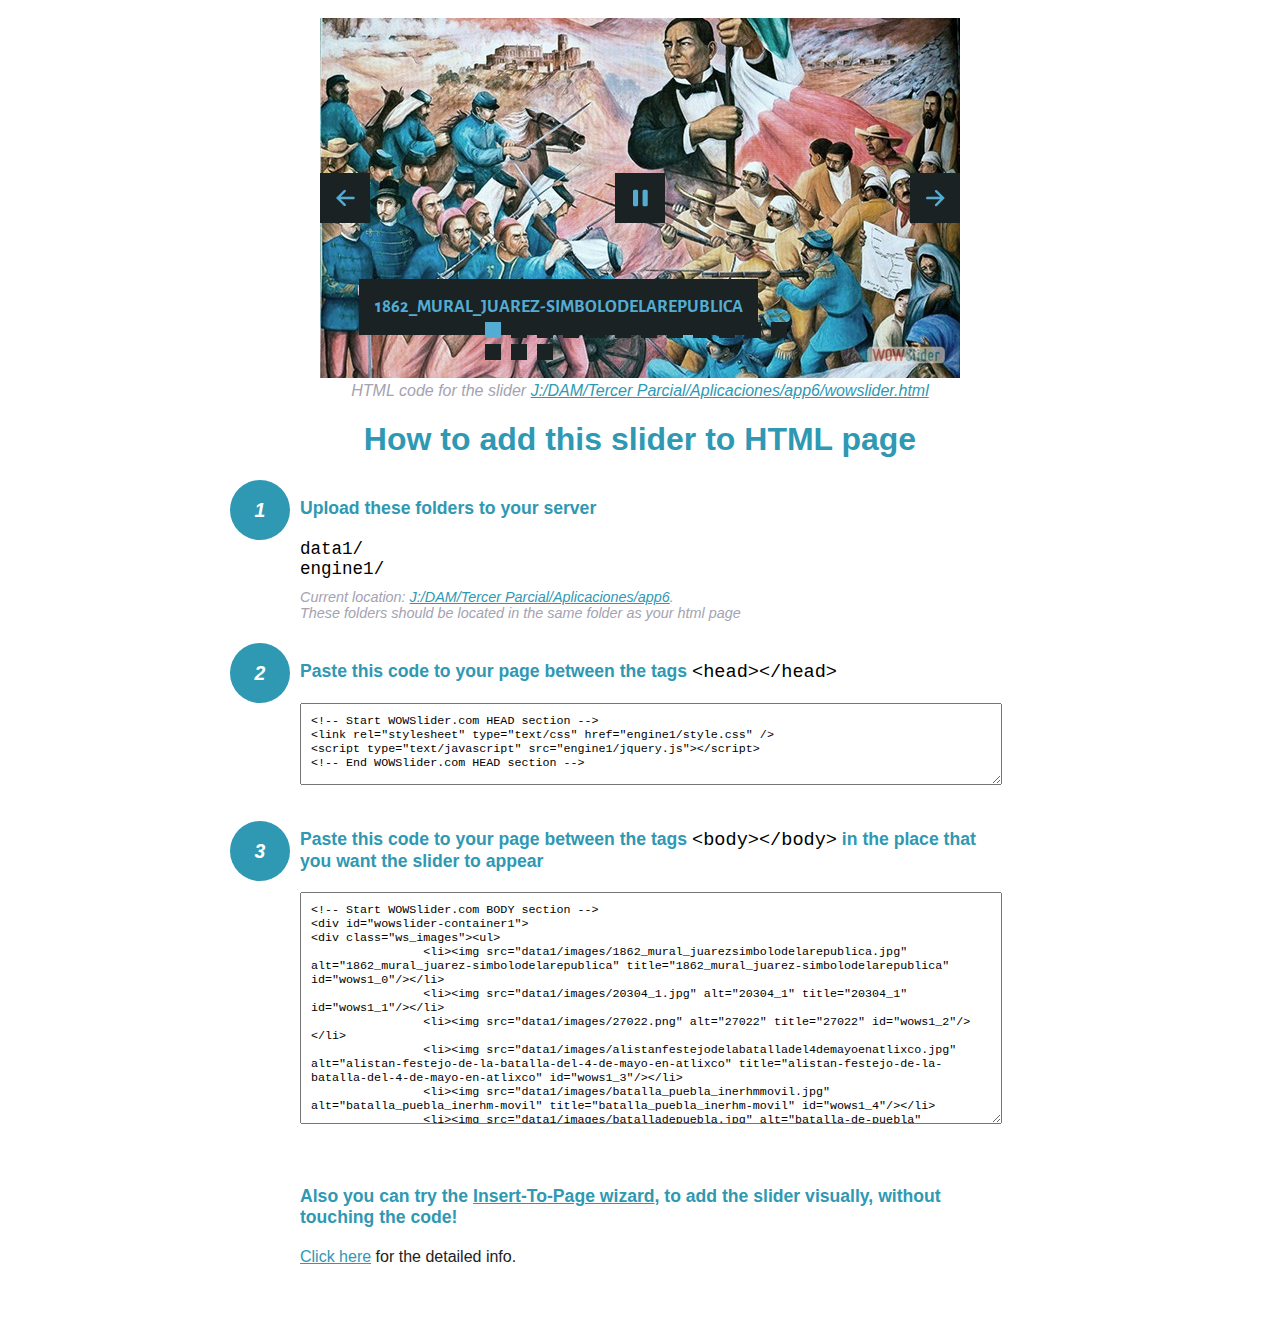
<file: wowslider-howto.html>
<!DOCTYPE html>
<html>
<head>
	<title>WOWSlider</title>
	<meta http-equiv="content-type" content="text/html; charset=utf-8" />
	<meta name="description" content="WOWSlider" />
	
	<!-- Start WOWSlider.com HEAD section --> <!-- add to the <head> of your page -->
	<link rel="stylesheet" type="text/css" href="engine1/style.css" />
	<script type="text/javascript" src="engine1/jquery.js"></script>
	<!-- End WOWSlider.com HEAD section -->


<style>
.instuction {
	font-family: sans-serif, Arial;
	display: block;
	margin: 0 auto;
	max-width: 820px;
	width: 100%;
	padding: 0 70px;
	color: #222;
	-webkit-box-sizing: border-box;
	-moz-box-sizing: border-box;
	box-sizing: border-box;
}
.instuction h1 img {
	max-width: 170px;
	vertical-align: middle;
	margin-bottom: 10px;
}
.instuction h1 {
	color: #2F98B3;
	text-align: center;
}
.instuction h2 {
	position: relative;
	font-size: 1.1em;
	color: #2F98B3;
	margin-bottom: 20px;
	margin-top: 40px;
}
.instuction h2 span.num {
	position: absolute;
	left: -70px;
	top: -18px;
	display: inline-block;
	vertical-align: middle;
	font-style: italic;
	font-size: 1.1em;
	width: 60px;
	height: 60px;
	line-height: 60px;
	text-align: center;
	background: #2F98B3;
	color: #fff;
	border-radius: 50%;
}
.instuction .mono {
	color: #000;
	font-family: monospace;
	font-size: 1.3em;
	font-weight: normal;
}
.instuction li.mono {
	font-size: 1.5em;
}

.instuction ul {
	font-size: 0.9em;
	margin-top: 0;
	padding-left: 0;
	list-style: none;
}
.instuction .note {
	color: #A3A3B2;
	font-style: italic;
	padding-top: 10px;
}
.instuction p.note {
	text-align: center;
	padding-top: 0;
	margin-top: 4px;
}
.instuction textarea {
	font-size: 0.9em;
	min-height: 60px;
	padding: 10px;
	margin: 0;
	overflow: auto;
	max-width: 100%;
	width: 100%;
}
.instuction a,
.instuction a:visited {
	color: #2F98B3;
}
</style>


</head>
<body style="margin:auto">

<br>

<!-- Start WOWSlider.com BODY section --> <!-- add to the <body> of your page -->
<div id="wowslider-container1">
<div class="ws_images"><ul>
		<li><img src="data1/images/1862_mural_juarezsimbolodelarepublica.jpg" alt="1862_mural_juarez-simbolodelarepublica" title="1862_mural_juarez-simbolodelarepublica" id="wows1_0"/></li>
		<li><img src="data1/images/20304_1.jpg" alt="20304_1" title="20304_1" id="wows1_1"/></li>
		<li><img src="data1/images/27022.png" alt="27022" title="27022" id="wows1_2"/></li>
		<li><img src="data1/images/alistanfestejodelabatalladel4demayoenatlixco.jpg" alt="alistan-festejo-de-la-batalla-del-4-de-mayo-en-atlixco" title="alistan-festejo-de-la-batalla-del-4-de-mayo-en-atlixco" id="wows1_3"/></li>
		<li><img src="data1/images/batalla_puebla_inerhmmovil.jpg" alt="batalla_puebla_inerhm-movil" title="batalla_puebla_inerhm-movil" id="wows1_4"/></li>
		<li><img src="data1/images/batalladepuebla.jpg" alt="batalla-de-puebla" title="batalla-de-puebla" id="wows1_5"/></li>
		<li><img src="data1/images/batallapuebla.jpg" alt="batalla-puebla" title="batalla-puebla" id="wows1_6"/></li>
		<li><img src="data1/images/desfile5demayo12.jpg" alt="DESFILE5DEMAYO-12" title="DESFILE5DEMAYO-12" id="wows1_7"/></li>
		<li><img src="data1/images/enatlixcoconmemoranhechosheroicosdel4demayode1862.jpg" alt="en-atlixco-conmemoran-hechos-heroicos-del-4-de-mayo-de-1862" title="en-atlixco-conmemoran-hechos-heroicos-del-4-de-mayo-de-1862" id="wows1_8"/></li>
		<li><img src="data1/images/historiadelabatalladepuebla.jpg" alt="historia-de-la-batalla-de-puebla" title="historia-de-la-batalla-de-puebla" id="wows1_9"/></li>
		<li><img src="data1/images/ignaciozaragozabatalla.jpg" alt="ignacio-zaragoza-batalla" title="ignacio-zaragoza-batalla" id="wows1_10"/></li>
		<li><img src="data1/images/luis_gordoa_2.jpg" alt="LUIS_GORDOA_2" title="LUIS_GORDOA_2" id="wows1_11"/></li>
		<li><img src="data1/images/muralcopia.jpg" alt="muralcopia" title="muralcopia" id="wows1_12"/></li>
		<li><a href="http://wowslider.com"><img src="data1/images/pablo_crespo_1.jpg" alt="wowslider" title="PABLO_CRESPO_1" id="wows1_13"/></a></li>
		<li><img src="data1/images/wikipuebla_0125.jpg" alt="Wikipuebla_0125" title="Wikipuebla_0125" id="wows1_14"/></li>
	</ul></div>
	<div class="ws_bullets"><div>
		<a href="#" title="1862_mural_juarez-simbolodelarepublica"><span><img src="data1/tooltips/1862_mural_juarezsimbolodelarepublica.jpg" alt="1862_mural_juarez-simbolodelarepublica"/>1</span></a>
		<a href="#" title="20304_1"><span><img src="data1/tooltips/20304_1.jpg" alt="20304_1"/>2</span></a>
		<a href="#" title="27022"><span><img src="data1/tooltips/27022.png" alt="27022"/>3</span></a>
		<a href="#" title="alistan-festejo-de-la-batalla-del-4-de-mayo-en-atlixco"><span><img src="data1/tooltips/alistanfestejodelabatalladel4demayoenatlixco.jpg" alt="alistan-festejo-de-la-batalla-del-4-de-mayo-en-atlixco"/>4</span></a>
		<a href="#" title="batalla_puebla_inerhm-movil"><span><img src="data1/tooltips/batalla_puebla_inerhmmovil.jpg" alt="batalla_puebla_inerhm-movil"/>5</span></a>
		<a href="#" title="batalla-de-puebla"><span><img src="data1/tooltips/batalladepuebla.jpg" alt="batalla-de-puebla"/>6</span></a>
		<a href="#" title="batalla-puebla"><span><img src="data1/tooltips/batallapuebla.jpg" alt="batalla-puebla"/>7</span></a>
		<a href="#" title="DESFILE5DEMAYO-12"><span><img src="data1/tooltips/desfile5demayo12.jpg" alt="DESFILE5DEMAYO-12"/>8</span></a>
		<a href="#" title="en-atlixco-conmemoran-hechos-heroicos-del-4-de-mayo-de-1862"><span><img src="data1/tooltips/enatlixcoconmemoranhechosheroicosdel4demayode1862.jpg" alt="en-atlixco-conmemoran-hechos-heroicos-del-4-de-mayo-de-1862"/>9</span></a>
		<a href="#" title="historia-de-la-batalla-de-puebla"><span><img src="data1/tooltips/historiadelabatalladepuebla.jpg" alt="historia-de-la-batalla-de-puebla"/>10</span></a>
		<a href="#" title="ignacio-zaragoza-batalla"><span><img src="data1/tooltips/ignaciozaragozabatalla.jpg" alt="ignacio-zaragoza-batalla"/>11</span></a>
		<a href="#" title="LUIS_GORDOA_2"><span><img src="data1/tooltips/luis_gordoa_2.jpg" alt="LUIS_GORDOA_2"/>12</span></a>
		<a href="#" title="muralcopia"><span><img src="data1/tooltips/muralcopia.jpg" alt="muralcopia"/>13</span></a>
		<a href="#" title="PABLO_CRESPO_1"><span><img src="data1/tooltips/pablo_crespo_1.jpg" alt="PABLO_CRESPO_1"/>14</span></a>
		<a href="#" title="Wikipuebla_0125"><span><img src="data1/tooltips/wikipuebla_0125.jpg" alt="Wikipuebla_0125"/>15</span></a>
	</div></div><div class="ws_script" style="position:absolute;left:-99%"><a href="http://wowslider.com">wowslider.com</a> by WOWSlider.com v8.7</div>
<div class="ws_shadow"></div>
</div>	
<script type="text/javascript" src="engine1/wowslider.js"></script>
<script type="text/javascript" src="engine1/script.js"></script>
<!-- End WOWSlider.com BODY section -->


<div class="instuction">
	<p class="note">HTML code for the slider <a href="file:///J:/DAM/Tercer Parcial/Aplicaciones/app6/wowslider.html">J:/DAM/Tercer Parcial/Aplicaciones/app6/wowslider.html</a></p>

	<h1>
		How to add this slider to HTML page
	</h1>

	<h2><span class="num">1</span> Upload these folders to your server</h2>
	<ul>
		<li class="mono">data1/</li>
		<li class="mono">engine1/</li>
		<li class="note">Current location: <a href="file:///J:/DAM/Tercer Parcial/Aplicaciones/app6">J:/DAM/Tercer Parcial/Aplicaciones/app6</a>. <br>These folders should be located in the same folder as your html page</li>
	</ul>

	<h2><span class="num">2</span> Paste this code to your page between the tags <span class="mono">&lt;head&gt;&lt;/head&gt;</span></h2>
	<textarea onclick="this.select()">&lt;!-- Start WOWSlider.com HEAD section --&gt;
&lt;link rel=&quot;stylesheet&quot; type=&quot;text/css&quot; href=&quot;engine1/style.css&quot; /&gt;
&lt;script type=&quot;text/javascript&quot; src=&quot;engine1/jquery.js&quot;&gt;&lt;/script&gt;
&lt;!-- End WOWSlider.com HEAD section --&gt;</textarea>


	<h2><span class="num" style="top: -8px;">3</span> Paste this code to your page between the tags <span class="mono">&lt;body&gt;&lt;/body&gt;</span> in the place that you want the slider to appear</h2>
	<textarea onclick="this.select()" rows="15">&lt;!-- Start WOWSlider.com BODY section --&gt;
&lt;div id=&quot;wowslider-container1&quot;&gt;
&lt;div class=&quot;ws_images&quot;&gt;&lt;ul&gt;
		&lt;li&gt;&lt;img src=&quot;data1/images/1862_mural_juarezsimbolodelarepublica.jpg&quot; alt=&quot;1862_mural_juarez-simbolodelarepublica&quot; title=&quot;1862_mural_juarez-simbolodelarepublica&quot; id=&quot;wows1_0&quot;/&gt;&lt;/li&gt;
		&lt;li&gt;&lt;img src=&quot;data1/images/20304_1.jpg&quot; alt=&quot;20304_1&quot; title=&quot;20304_1&quot; id=&quot;wows1_1&quot;/&gt;&lt;/li&gt;
		&lt;li&gt;&lt;img src=&quot;data1/images/27022.png&quot; alt=&quot;27022&quot; title=&quot;27022&quot; id=&quot;wows1_2&quot;/&gt;&lt;/li&gt;
		&lt;li&gt;&lt;img src=&quot;data1/images/alistanfestejodelabatalladel4demayoenatlixco.jpg&quot; alt=&quot;alistan-festejo-de-la-batalla-del-4-de-mayo-en-atlixco&quot; title=&quot;alistan-festejo-de-la-batalla-del-4-de-mayo-en-atlixco&quot; id=&quot;wows1_3&quot;/&gt;&lt;/li&gt;
		&lt;li&gt;&lt;img src=&quot;data1/images/batalla_puebla_inerhmmovil.jpg&quot; alt=&quot;batalla_puebla_inerhm-movil&quot; title=&quot;batalla_puebla_inerhm-movil&quot; id=&quot;wows1_4&quot;/&gt;&lt;/li&gt;
		&lt;li&gt;&lt;img src=&quot;data1/images/batalladepuebla.jpg&quot; alt=&quot;batalla-de-puebla&quot; title=&quot;batalla-de-puebla&quot; id=&quot;wows1_5&quot;/&gt;&lt;/li&gt;
		&lt;li&gt;&lt;img src=&quot;data1/images/batallapuebla.jpg&quot; alt=&quot;batalla-puebla&quot; title=&quot;batalla-puebla&quot; id=&quot;wows1_6&quot;/&gt;&lt;/li&gt;
		&lt;li&gt;&lt;img src=&quot;data1/images/desfile5demayo12.jpg&quot; alt=&quot;DESFILE5DEMAYO-12&quot; title=&quot;DESFILE5DEMAYO-12&quot; id=&quot;wows1_7&quot;/&gt;&lt;/li&gt;
		&lt;li&gt;&lt;img src=&quot;data1/images/enatlixcoconmemoranhechosheroicosdel4demayode1862.jpg&quot; alt=&quot;en-atlixco-conmemoran-hechos-heroicos-del-4-de-mayo-de-1862&quot; title=&quot;en-atlixco-conmemoran-hechos-heroicos-del-4-de-mayo-de-1862&quot; id=&quot;wows1_8&quot;/&gt;&lt;/li&gt;
		&lt;li&gt;&lt;img src=&quot;data1/images/historiadelabatalladepuebla.jpg&quot; alt=&quot;historia-de-la-batalla-de-puebla&quot; title=&quot;historia-de-la-batalla-de-puebla&quot; id=&quot;wows1_9&quot;/&gt;&lt;/li&gt;
		&lt;li&gt;&lt;img src=&quot;data1/images/ignaciozaragozabatalla.jpg&quot; alt=&quot;ignacio-zaragoza-batalla&quot; title=&quot;ignacio-zaragoza-batalla&quot; id=&quot;wows1_10&quot;/&gt;&lt;/li&gt;
		&lt;li&gt;&lt;img src=&quot;data1/images/luis_gordoa_2.jpg&quot; alt=&quot;LUIS_GORDOA_2&quot; title=&quot;LUIS_GORDOA_2&quot; id=&quot;wows1_11&quot;/&gt;&lt;/li&gt;
		&lt;li&gt;&lt;img src=&quot;data1/images/muralcopia.jpg&quot; alt=&quot;muralcopia&quot; title=&quot;muralcopia&quot; id=&quot;wows1_12&quot;/&gt;&lt;/li&gt;
		&lt;li&gt;&lt;a href=&quot;http://wowslider.com&quot;&gt;&lt;img src=&quot;data1/images/pablo_crespo_1.jpg&quot; alt=&quot;wowslider&quot; title=&quot;PABLO_CRESPO_1&quot; id=&quot;wows1_13&quot;/&gt;&lt;/a&gt;&lt;/li&gt;
		&lt;li&gt;&lt;img src=&quot;data1/images/wikipuebla_0125.jpg&quot; alt=&quot;Wikipuebla_0125&quot; title=&quot;Wikipuebla_0125&quot; id=&quot;wows1_14&quot;/&gt;&lt;/li&gt;
	&lt;/ul&gt;&lt;/div&gt;
	&lt;div class=&quot;ws_bullets&quot;&gt;&lt;div&gt;
		&lt;a href=&quot;#&quot; title=&quot;1862_mural_juarez-simbolodelarepublica&quot;&gt;&lt;span&gt;&lt;img src=&quot;data1/tooltips/1862_mural_juarezsimbolodelarepublica.jpg&quot; alt=&quot;1862_mural_juarez-simbolodelarepublica&quot;/&gt;1&lt;/span&gt;&lt;/a&gt;
		&lt;a href=&quot;#&quot; title=&quot;20304_1&quot;&gt;&lt;span&gt;&lt;img src=&quot;data1/tooltips/20304_1.jpg&quot; alt=&quot;20304_1&quot;/&gt;2&lt;/span&gt;&lt;/a&gt;
		&lt;a href=&quot;#&quot; title=&quot;27022&quot;&gt;&lt;span&gt;&lt;img src=&quot;data1/tooltips/27022.png&quot; alt=&quot;27022&quot;/&gt;3&lt;/span&gt;&lt;/a&gt;
		&lt;a href=&quot;#&quot; title=&quot;alistan-festejo-de-la-batalla-del-4-de-mayo-en-atlixco&quot;&gt;&lt;span&gt;&lt;img src=&quot;data1/tooltips/alistanfestejodelabatalladel4demayoenatlixco.jpg&quot; alt=&quot;alistan-festejo-de-la-batalla-del-4-de-mayo-en-atlixco&quot;/&gt;4&lt;/span&gt;&lt;/a&gt;
		&lt;a href=&quot;#&quot; title=&quot;batalla_puebla_inerhm-movil&quot;&gt;&lt;span&gt;&lt;img src=&quot;data1/tooltips/batalla_puebla_inerhmmovil.jpg&quot; alt=&quot;batalla_puebla_inerhm-movil&quot;/&gt;5&lt;/span&gt;&lt;/a&gt;
		&lt;a href=&quot;#&quot; title=&quot;batalla-de-puebla&quot;&gt;&lt;span&gt;&lt;img src=&quot;data1/tooltips/batalladepuebla.jpg&quot; alt=&quot;batalla-de-puebla&quot;/&gt;6&lt;/span&gt;&lt;/a&gt;
		&lt;a href=&quot;#&quot; title=&quot;batalla-puebla&quot;&gt;&lt;span&gt;&lt;img src=&quot;data1/tooltips/batallapuebla.jpg&quot; alt=&quot;batalla-puebla&quot;/&gt;7&lt;/span&gt;&lt;/a&gt;
		&lt;a href=&quot;#&quot; title=&quot;DESFILE5DEMAYO-12&quot;&gt;&lt;span&gt;&lt;img src=&quot;data1/tooltips/desfile5demayo12.jpg&quot; alt=&quot;DESFILE5DEMAYO-12&quot;/&gt;8&lt;/span&gt;&lt;/a&gt;
		&lt;a href=&quot;#&quot; title=&quot;en-atlixco-conmemoran-hechos-heroicos-del-4-de-mayo-de-1862&quot;&gt;&lt;span&gt;&lt;img src=&quot;data1/tooltips/enatlixcoconmemoranhechosheroicosdel4demayode1862.jpg&quot; alt=&quot;en-atlixco-conmemoran-hechos-heroicos-del-4-de-mayo-de-1862&quot;/&gt;9&lt;/span&gt;&lt;/a&gt;
		&lt;a href=&quot;#&quot; title=&quot;historia-de-la-batalla-de-puebla&quot;&gt;&lt;span&gt;&lt;img src=&quot;data1/tooltips/historiadelabatalladepuebla.jpg&quot; alt=&quot;historia-de-la-batalla-de-puebla&quot;/&gt;10&lt;/span&gt;&lt;/a&gt;
		&lt;a href=&quot;#&quot; title=&quot;ignacio-zaragoza-batalla&quot;&gt;&lt;span&gt;&lt;img src=&quot;data1/tooltips/ignaciozaragozabatalla.jpg&quot; alt=&quot;ignacio-zaragoza-batalla&quot;/&gt;11&lt;/span&gt;&lt;/a&gt;
		&lt;a href=&quot;#&quot; title=&quot;LUIS_GORDOA_2&quot;&gt;&lt;span&gt;&lt;img src=&quot;data1/tooltips/luis_gordoa_2.jpg&quot; alt=&quot;LUIS_GORDOA_2&quot;/&gt;12&lt;/span&gt;&lt;/a&gt;
		&lt;a href=&quot;#&quot; title=&quot;muralcopia&quot;&gt;&lt;span&gt;&lt;img src=&quot;data1/tooltips/muralcopia.jpg&quot; alt=&quot;muralcopia&quot;/&gt;13&lt;/span&gt;&lt;/a&gt;
		&lt;a href=&quot;#&quot; title=&quot;PABLO_CRESPO_1&quot;&gt;&lt;span&gt;&lt;img src=&quot;data1/tooltips/pablo_crespo_1.jpg&quot; alt=&quot;PABLO_CRESPO_1&quot;/&gt;14&lt;/span&gt;&lt;/a&gt;
		&lt;a href=&quot;#&quot; title=&quot;Wikipuebla_0125&quot;&gt;&lt;span&gt;&lt;img src=&quot;data1/tooltips/wikipuebla_0125.jpg&quot; alt=&quot;Wikipuebla_0125&quot;/&gt;15&lt;/span&gt;&lt;/a&gt;
	&lt;/div&gt;&lt;/div&gt;&lt;div class=&quot;ws_script&quot; style=&quot;position:absolute;left:-99%&quot;&gt;&lt;a href=&quot;http://wowslider.com&quot;&gt;wowslider.com&lt;/a&gt; by WOWSlider.com v8.7&lt;/div&gt;
&lt;div class=&quot;ws_shadow&quot;&gt;&lt;/div&gt;
&lt;/div&gt;	
&lt;script type=&quot;text/javascript&quot; src=&quot;engine1/wowslider.js&quot;&gt;&lt;/script&gt;
&lt;script type=&quot;text/javascript&quot; src=&quot;engine1/script.js&quot;&gt;&lt;/script&gt;
&lt;!-- End WOWSlider.com BODY section --&gt;</textarea>

<br><br>
<h2>Also you can try the <a href="http://wowslider.com/help/add-wowslider-to-page-2.html" target="_blank">Insert-To-Page wizard</a>, to add the slider visually, without touching the code!</h2>
<p>
	<a href="http://wowslider.com/help/add-wowslider-to-page-2.html" target="_blank">Click here</a> for the detailed info.
</p>
</div>

<br><br>
</body>
</html>
</file>
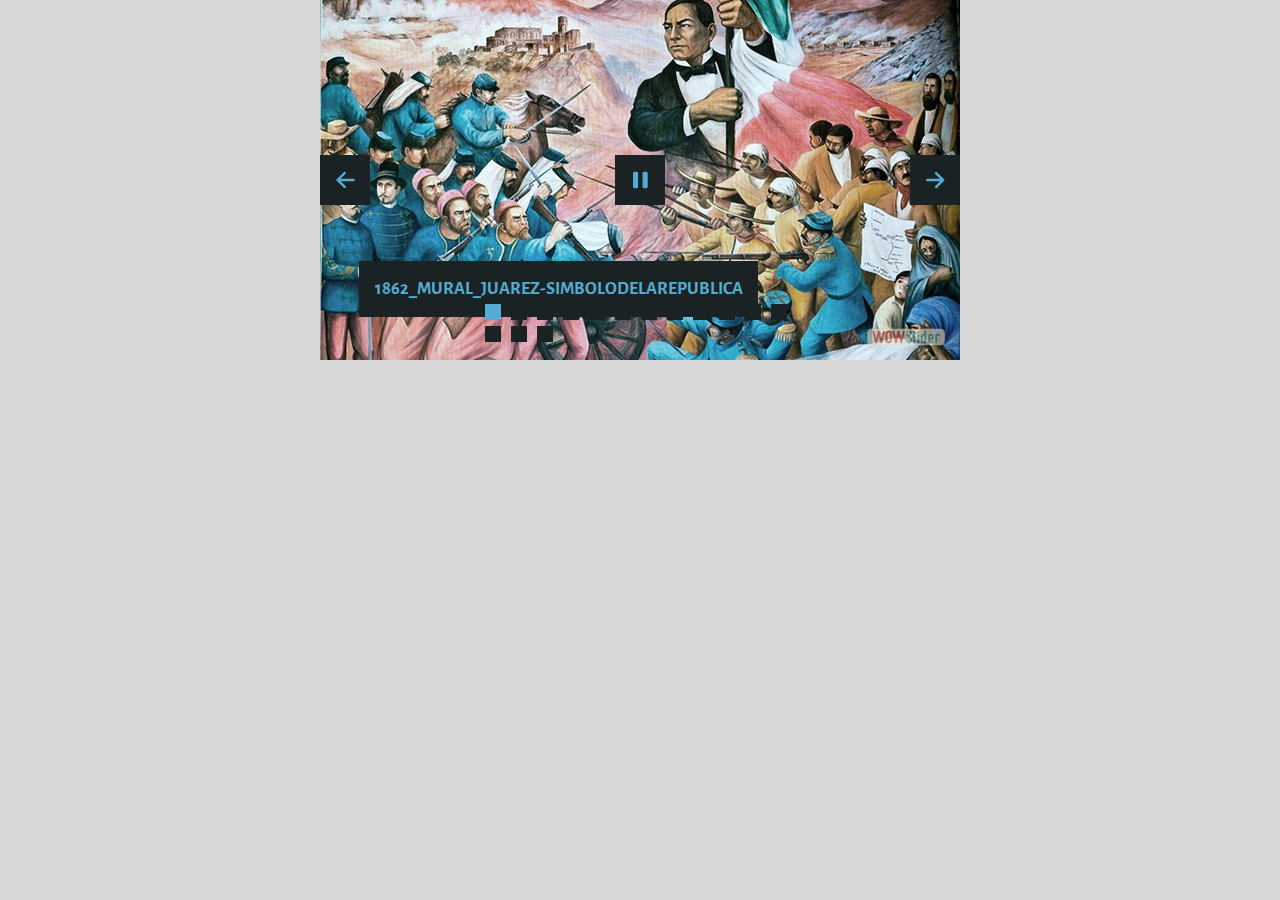
<file: wowslider.html>
<!DOCTYPE html>
<html>
<head>
	<title>Visor</title>
	<meta http-equiv="content-type" content="text/html; charset=utf-8" />
	<meta name="description" content="Made with WOW Slider - Create beautiful, responsive image sliders in a few clicks. Awesome skins and animations. Wowslider.com" />
	
	<!-- Start WOWSlider.com HEAD section --> <!-- add to the <head> of your page -->
	<link rel="stylesheet" type="text/css" href="engine1/style.css" />
	<script type="text/javascript" src="engine1/jquery.js"></script>
	<!-- End WOWSlider.com HEAD section -->

</head>
<body style="background-color:#d7d7d7;margin:auto">
	
	<!-- Start WOWSlider.com BODY section --> <!-- add to the <body> of your page -->
	<div id="wowslider-container1">
	<div class="ws_images"><ul>
		<li><img src="data1/images/1862_mural_juarezsimbolodelarepublica.jpg" alt="1862_mural_juarez-simbolodelarepublica" title="1862_mural_juarez-simbolodelarepublica" id="wows1_0"/></li>
		<li><img src="data1/images/20304_1.jpg" alt="20304_1" title="20304_1" id="wows1_1"/></li>
		<li><img src="data1/images/27022.png" alt="27022" title="27022" id="wows1_2"/></li>
		<li><img src="data1/images/alistanfestejodelabatalladel4demayoenatlixco.jpg" alt="alistan-festejo-de-la-batalla-del-4-de-mayo-en-atlixco" title="alistan-festejo-de-la-batalla-del-4-de-mayo-en-atlixco" id="wows1_3"/></li>
		<li><img src="data1/images/batalla_puebla_inerhmmovil.jpg" alt="batalla_puebla_inerhm-movil" title="batalla_puebla_inerhm-movil" id="wows1_4"/></li>
		<li><img src="data1/images/batalladepuebla.jpg" alt="batalla-de-puebla" title="batalla-de-puebla" id="wows1_5"/></li>
		<li><img src="data1/images/batallapuebla.jpg" alt="batalla-puebla" title="batalla-puebla" id="wows1_6"/></li>
		<li><img src="data1/images/desfile5demayo12.jpg" alt="DESFILE5DEMAYO-12" title="DESFILE5DEMAYO-12" id="wows1_7"/></li>
		<li><img src="data1/images/enatlixcoconmemoranhechosheroicosdel4demayode1862.jpg" alt="en-atlixco-conmemoran-hechos-heroicos-del-4-de-mayo-de-1862" title="en-atlixco-conmemoran-hechos-heroicos-del-4-de-mayo-de-1862" id="wows1_8"/></li>
		<li><img src="data1/images/historiadelabatalladepuebla.jpg" alt="historia-de-la-batalla-de-puebla" title="historia-de-la-batalla-de-puebla" id="wows1_9"/></li>
		<li><img src="data1/images/ignaciozaragozabatalla.jpg" alt="ignacio-zaragoza-batalla" title="ignacio-zaragoza-batalla" id="wows1_10"/></li>
		<li><img src="data1/images/luis_gordoa_2.jpg" alt="LUIS_GORDOA_2" title="LUIS_GORDOA_2" id="wows1_11"/></li>
		<li><img src="data1/images/muralcopia.jpg" alt="muralcopia" title="muralcopia" id="wows1_12"/></li>
		<li><a href="http://wowslider.com"><img src="data1/images/pablo_crespo_1.jpg" alt="wowslider" title="PABLO_CRESPO_1" id="wows1_13"/></a></li>
		<li><img src="data1/images/wikipuebla_0125.jpg" alt="Wikipuebla_0125" title="Wikipuebla_0125" id="wows1_14"/></li>
	</ul></div>
	<div class="ws_bullets"><div>
		<a href="#" title="1862_mural_juarez-simbolodelarepublica"><span><img src="data1/tooltips/1862_mural_juarezsimbolodelarepublica.jpg" alt="1862_mural_juarez-simbolodelarepublica"/>1</span></a>
		<a href="#" title="20304_1"><span><img src="data1/tooltips/20304_1.jpg" alt="20304_1"/>2</span></a>
		<a href="#" title="27022"><span><img src="data1/tooltips/27022.png" alt="27022"/>3</span></a>
		<a href="#" title="alistan-festejo-de-la-batalla-del-4-de-mayo-en-atlixco"><span><img src="data1/tooltips/alistanfestejodelabatalladel4demayoenatlixco.jpg" alt="alistan-festejo-de-la-batalla-del-4-de-mayo-en-atlixco"/>4</span></a>
		<a href="#" title="batalla_puebla_inerhm-movil"><span><img src="data1/tooltips/batalla_puebla_inerhmmovil.jpg" alt="batalla_puebla_inerhm-movil"/>5</span></a>
		<a href="#" title="batalla-de-puebla"><span><img src="data1/tooltips/batalladepuebla.jpg" alt="batalla-de-puebla"/>6</span></a>
		<a href="#" title="batalla-puebla"><span><img src="data1/tooltips/batallapuebla.jpg" alt="batalla-puebla"/>7</span></a>
		<a href="#" title="DESFILE5DEMAYO-12"><span><img src="data1/tooltips/desfile5demayo12.jpg" alt="DESFILE5DEMAYO-12"/>8</span></a>
		<a href="#" title="en-atlixco-conmemoran-hechos-heroicos-del-4-de-mayo-de-1862"><span><img src="data1/tooltips/enatlixcoconmemoranhechosheroicosdel4demayode1862.jpg" alt="en-atlixco-conmemoran-hechos-heroicos-del-4-de-mayo-de-1862"/>9</span></a>
		<a href="#" title="historia-de-la-batalla-de-puebla"><span><img src="data1/tooltips/historiadelabatalladepuebla.jpg" alt="historia-de-la-batalla-de-puebla"/>10</span></a>
		<a href="#" title="ignacio-zaragoza-batalla"><span><img src="data1/tooltips/ignaciozaragozabatalla.jpg" alt="ignacio-zaragoza-batalla"/>11</span></a>
		<a href="#" title="LUIS_GORDOA_2"><span><img src="data1/tooltips/luis_gordoa_2.jpg" alt="LUIS_GORDOA_2"/>12</span></a>
		<a href="#" title="muralcopia"><span><img src="data1/tooltips/muralcopia.jpg" alt="muralcopia"/>13</span></a>
		<a href="#" title="PABLO_CRESPO_1"><span><img src="data1/tooltips/pablo_crespo_1.jpg" alt="PABLO_CRESPO_1"/>14</span></a>
		<a href="#" title="Wikipuebla_0125"><span><img src="data1/tooltips/wikipuebla_0125.jpg" alt="Wikipuebla_0125"/>15</span></a>
	</div></div><div class="ws_script" style="position:absolute;left:-99%"><a href="http://wowslider.com">wowslider.com</a> by WOWSlider.com v8.7</div>
	<div class="ws_shadow"></div>
	</div>	
	<script type="text/javascript" src="engine1/wowslider.js"></script>
	<script type="text/javascript" src="engine1/script.js"></script>
	<!-- End WOWSlider.com BODY section -->

</body>
</html>
</file>
<file: engine1/style.css>
/*
 *	generated by WOW Slider 8.7
 *	template Convex
 */
@import url(https://fonts.googleapis.com/css?family=Gurajada&subset=latin,telugu);
@font-face {
  font-family: 'ws-ctrl-convex';
  src: url('ws-ctrl-convex.eot');
  src: url('ws-ctrl-convex.eot#iefix') format('embedded-opentype'),
       url('ws-ctrl-convex.svg#ws-ctrl-convex') format('svg');
  font-weight: normal;
  font-style: normal;
}
@font-face {
  font-family: 'ws-ctrl-convex';
  src: url('[data-uri]') format('woff'),
       url('[data-uri]') format('truetype');
}
#wowslider-container1 { 
	display: table;
	zoom: 1; 
	position: relative;
	width: 100%;
	max-width: 640px;
	max-height:360px;
	margin:0px auto 0px;
	z-index:90;
	text-align:left; /* reset align=center */
	font-size: 10px;
	text-shadow: none; /* fix some user styles */

	/* reset box-sizing (to boostrap friendly) */
	-webkit-box-sizing: content-box;
	-moz-box-sizing: content-box;
	box-sizing: content-box; 
}
* html #wowslider-container1{ width:640px }
#wowslider-container1 .ws_images ul{
	position:relative;
	width: 10000%; 
	height:100%;
	left:0;
	list-style:none;
	margin:0;
	padding:0;
	border-spacing:0;
	overflow: visible;
	/*table-layout:fixed;*/
}
#wowslider-container1 .ws_images ul li{
	position: relative;
	width:1%;
	height:100%;
	line-height:0; /*opera*/
	overflow: hidden;
	float:left;
	/*font-size:0;*/
	padding:0 0 0 0 !important;
	margin:0 0 0 0 !important;
}

#wowslider-container1 .ws_images{
	position: relative;
	left:0;
	top:0;
	height:100%;
	max-height:360px;
	max-width: 640px;
	vertical-align: top;
	border:none;
	overflow: hidden;
}
#wowslider-container1 .ws_images ul a{
	width:100%;
	height:100%;
	max-height:360px;
	display:block;
	color:transparent;
}
#wowslider-container1 img{
	max-width: none !important;
}
#wowslider-container1 .ws_images .ws_list img,
#wowslider-container1 .ws_images > div > img{
	width:100%;
	border:none 0;
	max-width: none;
	padding:0;
	margin:0;
}
#wowslider-container1 .ws_images > div > img {
	max-height:360px;
}

#wowslider-container1 .ws_images iframe {
	position: absolute;
	z-index: -1;
}

#wowslider-container1 .ws-title > div {
	display: inline-block !important;
}

#wowslider-container1 a{ 
	text-decoration: none; 
	outline: none; 
	border: none; 
}

#wowslider-container1  .ws_bullets { 
	float: left;
	position:absolute;
	z-index:70;
}
#wowslider-container1  .ws_bullets div{
	position:relative;
	float:left;
	font-size: 0px;
}
/* compatibility with Joomla styles */
#wowslider-container1  .ws_bullets a {
	line-height: 0;
}

#wowslider-container1  .ws_script{
	display:none;
}
#wowslider-container1 sound, 
#wowslider-container1 object{
	position:absolute;
}

/* prevent some of users reset styles */
#wowslider-container1 .ws_effect {
	position: static;
	width: 100%;
	height: 100%;
}

#wowslider-container1 .ws_photoItem {
	border: 2em solid #fff;
	margin-left: -2em;
	margin-top: -2em;
}
#wowslider-container1 .ws_cube_side {
	background: #A6A5A9;
}


#wowslider-container1.ws_gestures {
	cursor: -webkit-grab;
	cursor: -moz-grab;
	cursor: url("[data-uri]"), move;
}
#wowslider-container1.ws_gestures.ws_grabbing {
	cursor: -webkit-grabbing;
	cursor: -moz-grabbing;
	cursor: url("[data-uri]"), move;
}

/* hide controls when video start play */
#wowslider-container1.ws_video_playing .ws_bullets,
#wowslider-container1.ws_video_playing .ws_fullscreen,
#wowslider-container1.ws_video_playing .ws_next,
#wowslider-container1.ws_video_playing .ws_prev {
	display: none;
}


/* youtube/vimeo buttons */
#wowslider-container1 .ws_video_btn {
	position: absolute;
	display: none;
	cursor: pointer;
	top: 0;
	left: 0;
	width: 100%;
	height: 100%;
	z-index: 55;
}
#wowslider-container1 .ws_video_btn.ws_youtube,
#wowslider-container1 .ws_video_btn.ws_vimeo {
	display: block;
}
#wowslider-container1 .ws_video_btn div {
	position: absolute;
	background-image: url(./playvideo.png);
	background-size: 200%;
	top: 50%;
	left: 50%;
	width: 7em;
	height: 5em;
	margin-left: -3.5em;
	margin-top: -2.5em;
}
#wowslider-container1 .ws_video_btn.ws_youtube div {
	background-position: 0 0;
}
#wowslider-container1 .ws_video_btn.ws_youtube:hover div {
	background-position: 100% 0;
}
#wowslider-container1 .ws_video_btn.ws_vimeo div {
	background-position: 0 100%;
}
#wowslider-container1 .ws_video_btn.ws_vimeo:hover div {
	background-position: 100% 100%;
}

#wowslider-container1 .ws_playpause.ws_hide {
	display: none !important;
}
/* bullets */
#wowslider-container1  .ws_bullets { 
	padding: 0px; 
}
#wowslider-container1 .ws_bullets a { 
	position:relative;
	display: inline-block;
	width: 0;
	margin: 3px 5px;
	padding: 8px;	

	-webkit-perspective: 80px;
	perspective: 80px;
} 
#wowslider-container1 .ws_bullets a > span {
	position:absolute;
	display: block;
	top:0;
	right: 0;
	height:100%;
	width:100%;
	-webkit-transform-style: preserve-3d;
	transform-style: preserve-3d;

	-webkit-transition: -webkit-transform 0.5s ease;
  	transition: -webkit-transform 0.5s ease, transform 0.5s ease;
}

#wowslider-container1 .ws_bullets a > span:before,
#wowslider-container1 .ws_bullets a > span:after {
	content: '';
	display: block;
	height:100%;
	background: #54acd2;

  	-webkit-transform: rotateX(-90deg) translateZ(-8px) translateY(8px);
  	transform: rotateX(-90deg) translateZ(-8px) translateY(8px);
}
#wowslider-container1 .ws_bullets a > span:after {
	position: absolute;
	top: 0;
	left: 0;
	width: 100%;
	height: 100%;
  	background: #1A2223;
  	-webkit-transform: rotateX(0deg);
  	transform: rotateX(0deg);
}

#wowslider-container1 .ws_bullets a.ws_overbull > span,
#wowslider-container1 .ws_bullets a.ws_selbull > span {
    -webkit-transform: rotateX(-90deg) translateZ(8px) translateY(8px);
    transform: rotateX(-90deg) translateZ(8px) translateY(8px);
}




/* play/pause, arrows */
#wowslider-container1 a.ws_next,
#wowslider-container1 a.ws_prev,
#wowslider-container1 .ws_playpause {
	position:absolute;
	font: 2em "ws-ctrl-convex";
	width: 2.5em;
	height: 2.5em;
	top:50%;
	
	margin-top: -1.25em;
	color: #ffffff;
	z-index: 100;

	-webkit-perspective: 20em;
	perspective: 20em;
}
#wowslider-container1 a.ws_next {
	right: 0;
}
#wowslider-container1 a.ws_prev {
	left: 0;
}
#wowslider-container1 .ws_playpause {
	left:50%;
	margin-left:-1.25em;
}

#wowslider-container1 a.ws_next > span,
#wowslider-container1 a.ws_prev > span,
#wowslider-container1 .ws_playpause > span,
#wowslider-container1 .ws_bullets a > span {
	display: block;
	-webkit-transform-style: preserve-3d;
	transform-style: preserve-3d;

	-webkit-transition: -webkit-transform 0.5s ease;
  	transition: -webkit-transform 0.5s ease, transform 0.5s ease;
}


#wowslider-container1 a.ws_next > span:before,
#wowslider-container1 a.ws_prev > span:before,
#wowslider-container1 .ws_playpause > span:before,
#wowslider-container1 a.ws_next > span:after,
#wowslider-container1 a.ws_prev > span:after,
#wowslider-container1 .ws_playpause > span:after {
	display: block;
	text-align: center;
	line-height: 2.5em;
	height:100%;
	background: #54acd2;
	color: #1A2223;

  	-webkit-transform: rotateX(-90deg) translateZ(-1.25em) translateY(1.25em);
  	transform: rotateX(-90deg) translateZ(-1.25em) translateY(1.25em);
}
#wowslider-container1 .ws_play > span:before,
#wowslider-container1 .ws_play > span:after{
	content:"\e800";
}
#wowslider-container1 .ws_pause > span:before,
#wowslider-container1 .ws_pause > span:after{
	content:"\e801";
}
#wowslider-container1 a.ws_next > span:before,
#wowslider-container1 a.ws_next > span:after {
	content:'\e803';
}
#wowslider-container1 a.ws_prev > span:before,
#wowslider-container1 a.ws_prev > span:after {
	content:'\e802';
}

#wowslider-container1 a.ws_next > span:after,
#wowslider-container1 a.ws_prev > span:after,
#wowslider-container1 .ws_playpause > span:after {
	position: absolute;
	top: 0;
	left: 0;
	width: 100%;
	height: 100%;
  	-webkit-transform: rotateX(0deg);
  	transform: rotateX(0deg);
  	background: #1A2223;
	color: #54acd2;
}

#wowslider-container1 a.ws_next:hover > span,
#wowslider-container1 a.ws_prev:hover > span,
#wowslider-container1 .ws_playpause:hover > span {
    -webkit-transform: rotateX(-90deg) translateZ(1.25em) translateY(1.25em);
    transform: rotateX(-90deg) translateZ(1.25em) translateY(1.25em);
}/* bottom center */
#wowslider-container1  .ws_bullets {
	bottom:1.5em;
	left:50%;
}
#wowslider-container1  .ws_bullets div{
	left:-50%;
}#wowslider-container1 .ws-title{
	font: 1.3em 'Gurajada', serif;
	position: absolute;
	left: 2em;
	margin-right:10em;
	z-index: 50;

	color:#fff;
	padding: 1em;
	bottom: 30px;
	top: auto;
	opacity: 1;
}
#wowslider-container1 .ws-title div,#wowslider-container1 .ws-title span{
	display:inline-block;
	padding: 0.1em 0.6em;
	background-color: #1A2223;
	color: #54acd2;
}
#wowslider-container1 .ws-title div{
	display:block;
	margin-top:0.5em;
	font-size: 1.3em;
}
#wowslider-container1 .ws-title span{
	text-transform: uppercase;	
	font-size: 2em;
}#wowslider-container1 .ws_images > ul{
	animation: wsBasic 60s infinite;
	-moz-animation: wsBasic 60s infinite;
	-webkit-animation: wsBasic 60s infinite;
}
@keyframes wsBasic{0%{left:-0%} 3.33%{left:-0%} 6.67%{left:-100%} 10%{left:-100%} 13.33%{left:-200%} 16.67%{left:-200%} 20%{left:-300%} 23.33%{left:-300%} 26.67%{left:-400%} 30%{left:-400%} 33.33%{left:-500%} 36.67%{left:-500%} 40%{left:-600%} 43.33%{left:-600%} 46.67%{left:-700%} 50%{left:-700%} 53.33%{left:-800%} 56.67%{left:-800%} 60%{left:-900%} 63.33%{left:-900%} 66.67%{left:-1000%} 70%{left:-1000%} 73.33%{left:-1100%} 76.67%{left:-1100%} 80%{left:-1200%} 83.33%{left:-1200%} 86.67%{left:-1300%} 90%{left:-1300%} 93.33%{left:-1400%} 96.67%{left:-1400%} }
@-moz-keyframes wsBasic{0%{left:-0%} 3.33%{left:-0%} 6.67%{left:-100%} 10%{left:-100%} 13.33%{left:-200%} 16.67%{left:-200%} 20%{left:-300%} 23.33%{left:-300%} 26.67%{left:-400%} 30%{left:-400%} 33.33%{left:-500%} 36.67%{left:-500%} 40%{left:-600%} 43.33%{left:-600%} 46.67%{left:-700%} 50%{left:-700%} 53.33%{left:-800%} 56.67%{left:-800%} 60%{left:-900%} 63.33%{left:-900%} 66.67%{left:-1000%} 70%{left:-1000%} 73.33%{left:-1100%} 76.67%{left:-1100%} 80%{left:-1200%} 83.33%{left:-1200%} 86.67%{left:-1300%} 90%{left:-1300%} 93.33%{left:-1400%} 96.67%{left:-1400%} }
@-webkit-keyframes wsBasic{0%{left:-0%} 3.33%{left:-0%} 6.67%{left:-100%} 10%{left:-100%} 13.33%{left:-200%} 16.67%{left:-200%} 20%{left:-300%} 23.33%{left:-300%} 26.67%{left:-400%} 30%{left:-400%} 33.33%{left:-500%} 36.67%{left:-500%} 40%{left:-600%} 43.33%{left:-600%} 46.67%{left:-700%} 50%{left:-700%} 53.33%{left:-800%} 56.67%{left:-800%} 60%{left:-900%} 63.33%{left:-900%} 66.67%{left:-1000%} 70%{left:-1000%} 73.33%{left:-1100%} 76.67%{left:-1100%} 80%{left:-1200%} 83.33%{left:-1200%} 86.67%{left:-1300%} 90%{left:-1300%} 93.33%{left:-1400%} 96.67%{left:-1400%} }

#wowslider-container1 .ws_bullets  a img{
	position:absolute;
	display:block;
	text-indent:0;
	bottom:15px;
	left:-43px;
	visibility:hidden;
	max-width:none;
}
#wowslider-container1 .ws_bullets a:hover img{
	visibility:visible;
}

#wowslider-container1 .ws_bulframe div div{
	height:48px;
	overflow:visible;
	position:relative;
}
#wowslider-container1 .ws_bulframe div {
	left:0;
	overflow:hidden;
	position:relative;
	width:85px;
}
#wowslider-container1  .ws_bullets .ws_bulframe{
	position:absolute;
	display:none;
	bottom:25px;
	margin-left:8px;
	cursor:pointer;

	/* fixed bulframe hidding in Chrome */
	-webkit-transform: translateZ(0);
	-ms-transform: translateZ(0);
	-o-transform: translateZ(0);
	transform: translateZ(0);
}#wowslider-container1 .ws_bulframe div div{
	height: auto;
}

@media all and (max-width:760px) {
	#wowslider-container1 .ws_fullscreen {
		display: block;
	}
}
@media all and (max-width:400px){
	#wowslider-container1 .ws_controls,
	#wowslider-container1 .ws_bullets,
	#wowslider-container1 .ws_thumbs{
		display: none
	}
}
</file>
